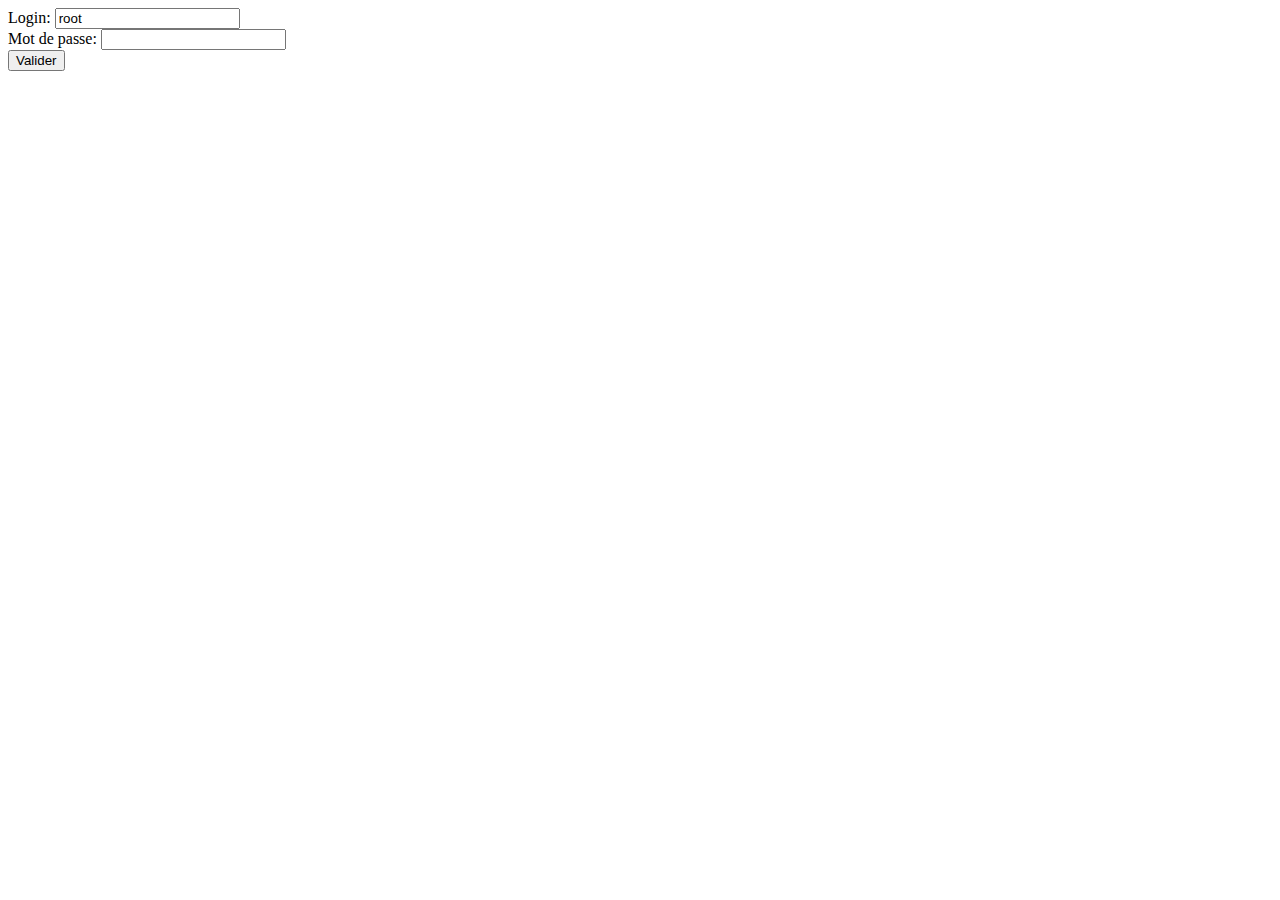
<file: install.html>
<html>
  <head>
  </head>

  <body>
	<form method="POST" action="install.php">
	  Login: <input type="text" name="login" value="root" required/><br/>
	  Mot de passe: <input type="password" name="passwd" required/><br/>
	  <input type="submit" name="submit" value="Valider">
	</form>
  </body>

</html>
</file>
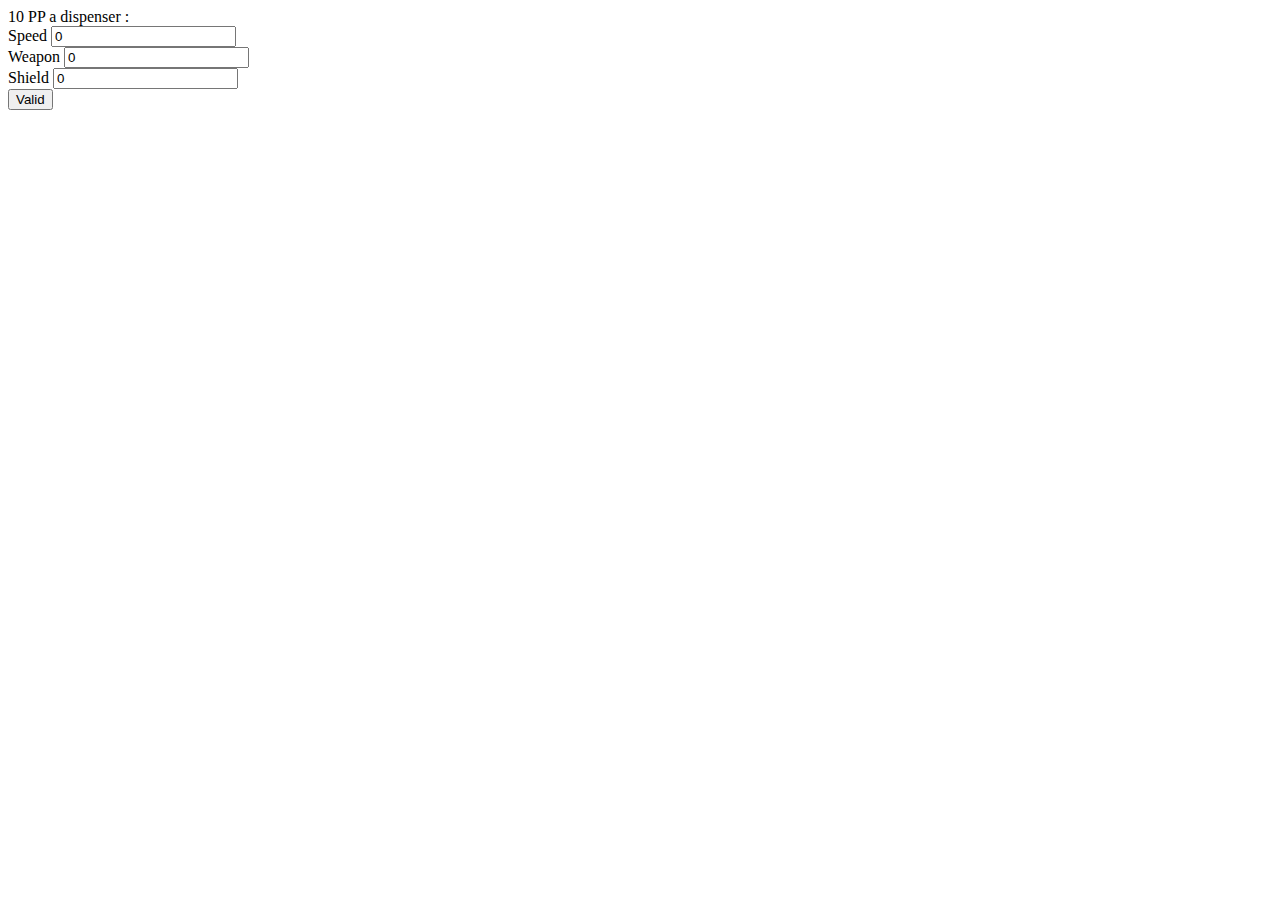
<file: src/dispense_PP.html>
<?php
include('../class/Ship.class.php');
?>

<html>
  <form action="dispense_PP.php?PP=10" method="post">
	10 PP a dispenser :<br/>
	Speed <input type='number' name="speed" value='0' required/><br/>
	Weapon <input type='number' name="weapon" value='0' required/><br/>
	Shield <input type='number' name="shield" value='0' required/><br/>
	<input type='submit' name='submit' value='Valid'/>
  </form>
</html>
</file>
